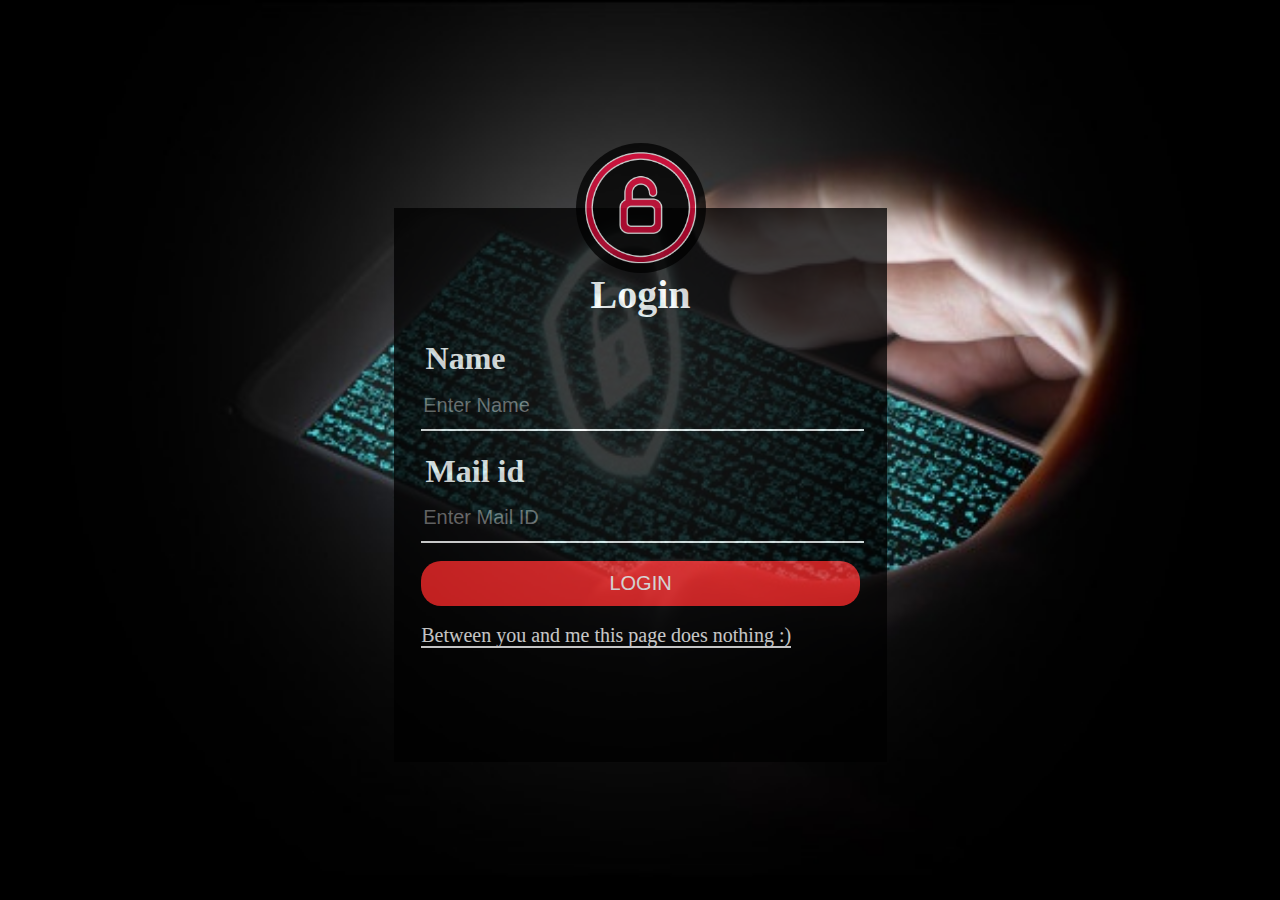
<file: index.html>
<!DOCTYPE html>
<html lang="en">
<head>
    <meta charset="UTF-8">
    <meta name="viewport" content="width=device-width, initial-scale=1.0">
    <title>Login page</title>
    <link rel="stylesheet" type="text/css" href="css/login.css">
    <script type="text/javascript" src="js/login.js"></script>
</head>
<body>
	<div id=container>
		<img src="img/login3.jpg" id=bgimg alt="firecrack img">
		<img  src="img/login.png" class=img1 alt="login logo">
		<div class= "item1">
			<form>
				<p id=space>hi</p>
				<h1>Login</h1>
				<p class=pform>Name</p>
				<input id="inname" type="text" name="name" placeholder="Enter Name">
				<p class=pform>Mail id</p>
				<input id="inmailid" type="email" name="mail id" placeholder="Enter Mail ID"><br>
				<a href="html/home1.html"><input type="button" name="logbut" value="LOGIN" onclick="welCome()"></a><br>
				<span id=spanform>Between you and me this page does nothing :)</span>
			</form>
		</div>
	</div>
	
</body>
</html>
</file>
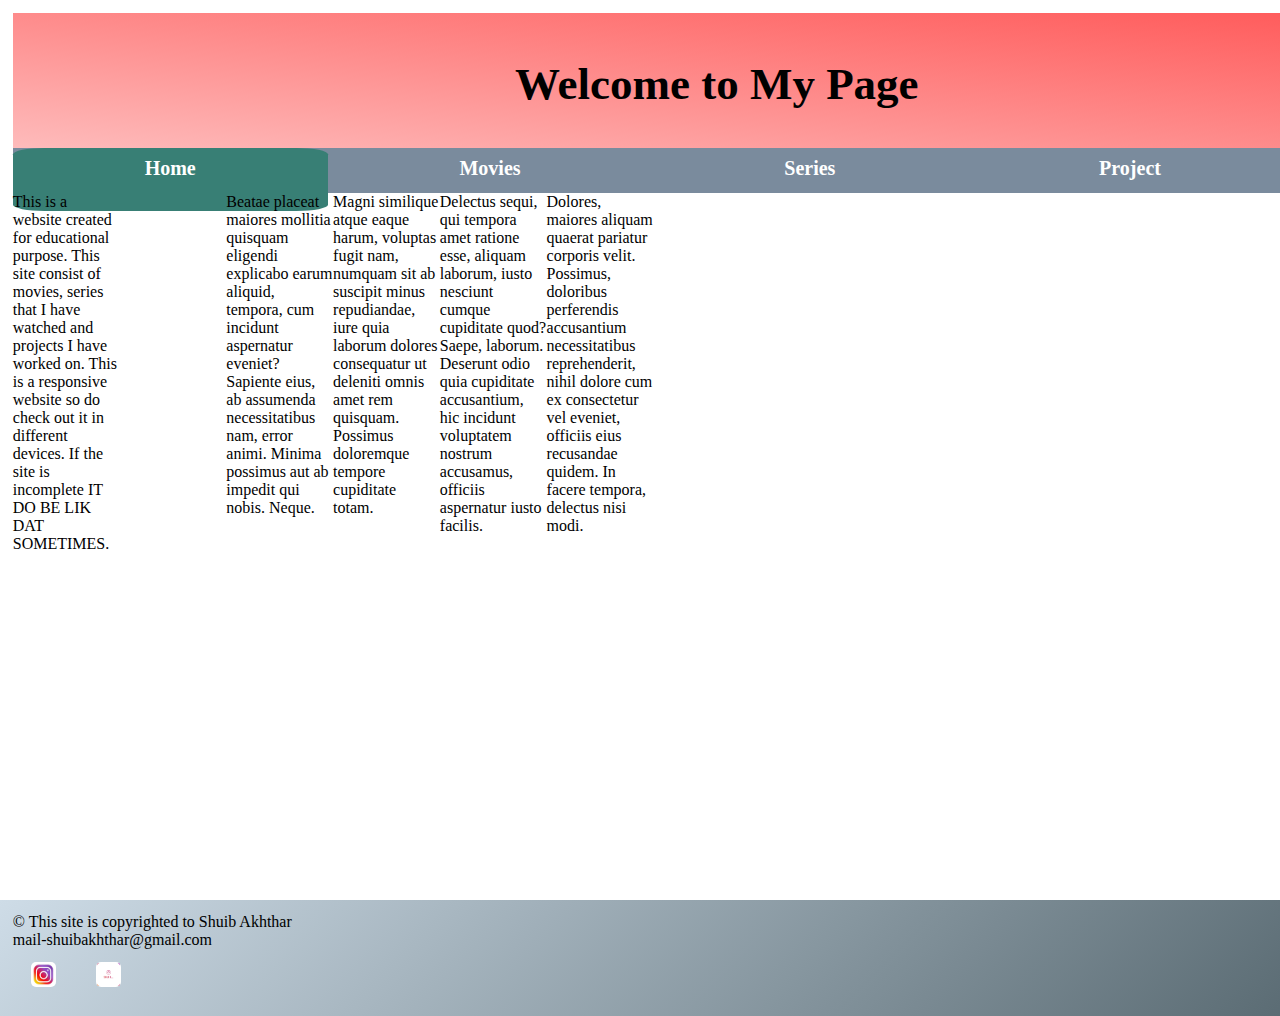
<file: html/home.html>
<!DOCTYPE html>
<html lang="en">
<head>
    <meta charset="UTF-8">
    <meta name="viewport" content="width=device-width, initial-scale=1.0">
    <title>Home</title>
    <link rel="stylesheet" type="text/css" href="../css/home.css">
    <script type="text/javascript" src="../js/home.js" ></script>
    <link rel="stylesheet" type="text/css" href="../fontawesome-free-5.13.0-web/css/all.css">
</head>
<body>
	<div id="wrap">
    	<div id = grid-lay>
			<header>
		    	<div class="toggle-nav" onclick="myFunction(this)">
			  		<div class="bar1"></div>
			  		<div class="bar2"></div>
			  		<div class="bar3"></div>
		    	</div>
		    	<h1 id="head1">Welcome to My Page</h1>
		    	<div id="sign-desk"><a href="../index.html">Sign in <i class="fas fa-sign-in-alt"></i></a></div>
		    </header>
			<section class="navbar">
			    <div class="desktop-nav">
			    	<nav>
			    		<ul>
			    			<li><a href="home.html" class="active">Home</a></li>
			    			<li><a href="movie.html">Movies</a></li>
			    			<li><a href="#">Series</a></li>
			    			<li><a href="#">Project</a></li>
			    		</ul>
			    	</nav>
			    </div>
				<div class="mobile-nav">
					<nav>
						<ul>
							<li><a href="home.html" class="active">Home</a></li>
							<li><a href="movie.html">Movies</a></li>
							<li><a href="#">Series</a></li>
							<li><a href="#">Project</a></li>
							<li><a href="../index.html">Sign in <i class="fas fa-sign-in-alt"></i></a></li>
						</ul>
					</nav>
				</div>
			</section>
			<section class="main">
				<div>This is a website created for educational purpose. This site consist of movies, series that I have watched and projects I have worked on. This is a responsive website so do check out it in different devices. If the site is incomplete IT DO BE LIK DAT SOMETIMES.</div><br>
				<div>Beatae placeat maiores mollitia quisquam eligendi explicabo earum aliquid, tempora, cum incidunt aspernatur eveniet? Sapiente eius, ab assumenda necessitatibus nam, error animi. Minima possimus aut ab impedit qui nobis. Neque.</div>
				<div>Magni similique atque eaque harum, voluptas fugit nam, numquam sit ab suscipit minus repudiandae, iure quia laborum dolores consequatur ut deleniti omnis amet rem quisquam. Possimus doloremque tempore cupiditate totam.</div>
				<div>Delectus sequi, qui tempora amet ratione esse, aliquam laborum, iusto nesciunt cumque cupiditate quod? Saepe, laborum. Deserunt odio quia cupiditate accusantium, hic incidunt voluptatem nostrum accusamus, officiis aspernatur iusto facilis.</div>
				<div>Dolores, maiores aliquam quaerat pariatur corporis velit. Possimus, doloribus perferendis accusantium necessitatibus reprehenderit, nihil dolore cum ex consectetur vel eveniet, officiis eius recusandae quidem. In facere tempora, delectus nisi modi.</div>

			</section>
		</div>
	</div>
	<footer id="foot">
		<div>&copy This site is copyrighted to Shuib Akhthar <br>mail-shuibakhthar@gmail.com <br> </div>
		<div onmouseover="rotateDIV()">
		<a id= "insta" href="https://www.instagram.com/shuib__/" target="_blank"><img src="../img/insta.jpg" alt="insta logo"></a> 
		<a href="../img/shuib___nametag.png" target="_blank"><img src="../img/shuib___nametag.png " alt="insta nametag"></a>
		</div>
	</footer>

</body>
</html>
</file>
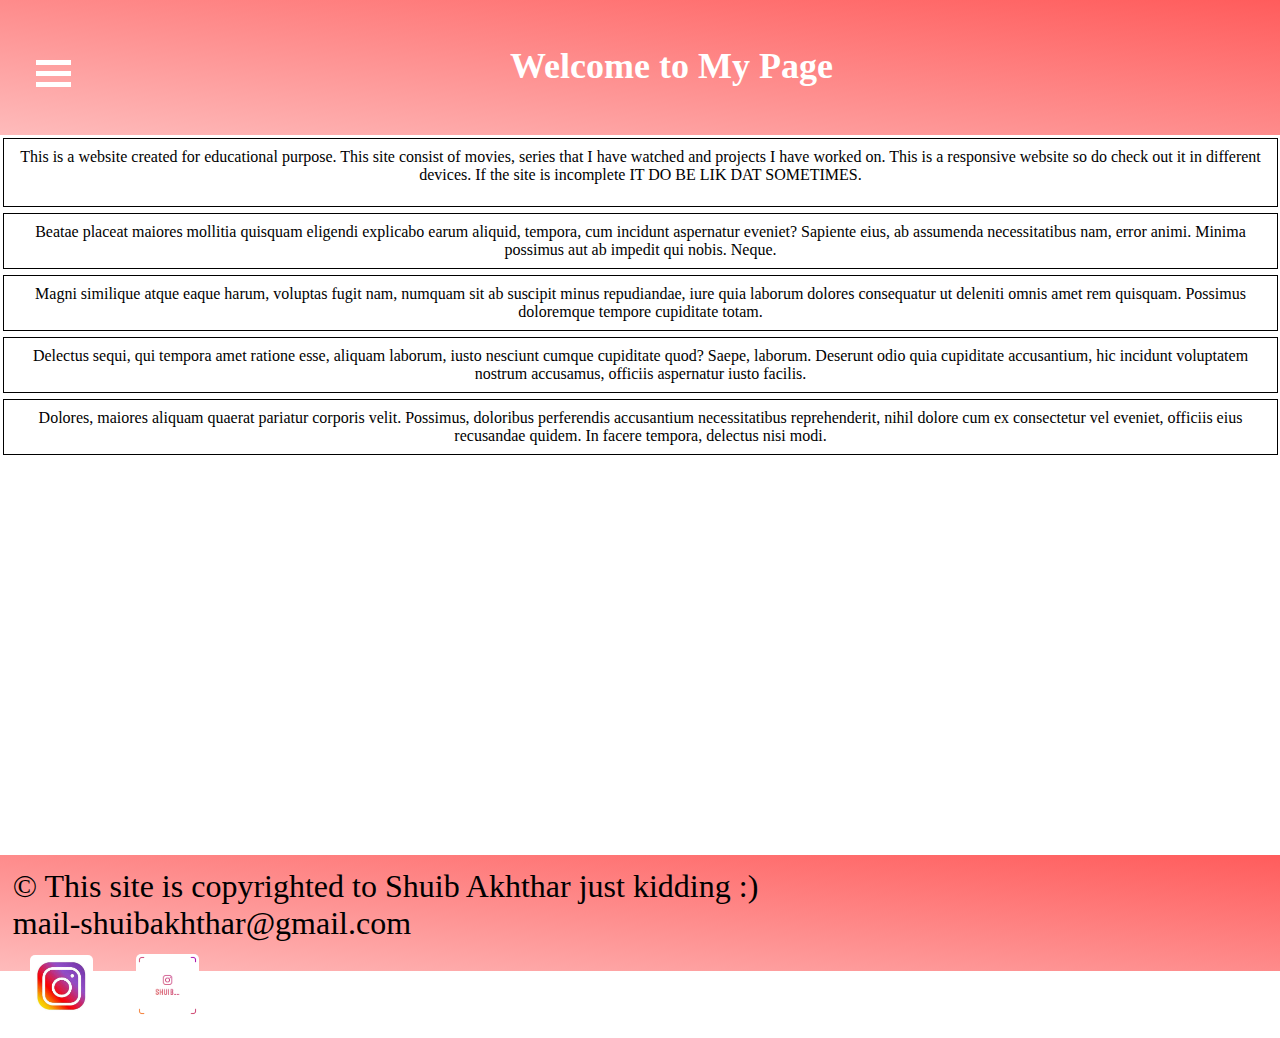
<file: html/home1.html>
<!DOCTYPE html>
<html lang="en">
<head>
	<meta charset="UTF-8">
	<title>Movies</title>
	<link rel="stylesheet" type="text/css" href="../css/home1.css">
	<script type="text/javascript" src="../js/home1.js"></script>
	<link rel="stylesheet" type="text/css" href="../fontawesome-free-5.13.0-web/css/all.css">
</head>
<body>
	<div id="wrap">
		<div id="gridlay">
			<header>
				<div class="toggle-nav" onclick="myFunction(this)">
		  			<div class="bar1"></div>
		  			<div class="bar2"></div>
		  			<div class="bar3"></div>
	    		</div>
	    		<h1 id="head1">Welcome to My Page</h1>
	    		<div id="sign-desk"><a href="../index.html">Sign in <i class="fas fa-sign-in-alt"></i></a></div>
			</header>
			<section class="navbar">
				<div class="desktop-nav">
			    	<nav>
			    		<ul>
			    			<li><a href="home1.html" class="active">Home</a></li>
			    			<li><a href="movie.html" >Movies</a></li>
			    			<li><a href="#">Series</a></li>
			    			<li><a href="accomplishment.html">Accomplishment</a></li>
			    		</ul>
			    	</nav>
		    	</div>
				<div class="mobile-nav">
					<nav>
						<ul>
							<li><a href="home1.html" class="active">Home</a></li>
							<li><a href="movie.html" >Movies</a></li>
							<li><a href="#">Series</a></li>
							<li><a href="accomplishment.html">Accomplishment</a></li>
							<li><a href="../index.html">Sign in <i class="fas fa-sign-in-alt"></i></a></li>
						</ul>
					</nav>
				</div>
			</section>
			<section class="main">
				<div>This is a website created for educational purpose. This site consist of movies, series that I have watched and projects I have worked on. This is a responsive website so do check out it in different devices. If the site is incomplete IT DO BE LIK DAT SOMETIMES. </div>
				<div>Beatae placeat maiores mollitia quisquam eligendi explicabo earum aliquid, tempora, cum incidunt aspernatur eveniet? Sapiente eius, ab assumenda necessitatibus nam, error animi. Minima possimus aut ab impedit qui nobis. Neque.</div>
				<div>Magni similique atque eaque harum, voluptas fugit nam, numquam sit ab suscipit minus repudiandae, iure quia laborum dolores consequatur ut deleniti omnis amet rem quisquam. Possimus doloremque tempore cupiditate totam.</div>
				<div>Delectus sequi, qui tempora amet ratione esse, aliquam laborum, iusto nesciunt cumque cupiditate quod? Saepe, laborum. Deserunt odio quia cupiditate accusantium, hic incidunt voluptatem nostrum accusamus, officiis aspernatur iusto facilis.</div>
				<div>Dolores, maiores aliquam quaerat pariatur corporis velit. Possimus, doloribus perferendis accusantium necessitatibus reprehenderit, nihil dolore cum ex consectetur vel eveniet, officiis eius recusandae quidem. In facere tempora, delectus nisi modi.</div>

			</section>
		</div>
	</div>
	<footer id="foot">
		<div>&copy This site is copyrighted to Shuib Akhthar just kidding :)<br>mail-shuibakhthar@gmail.com <br> </div>
		<div onmouseover="rotateDIV()">
		<a id= "insta" href="https://www.instagram.com/shuib__/" target="_blank"><img src="../img/insta.jpg" alt="insta logo"></a> 
		<a href="../img/shuib___nametag.png" target="_blank"><img src="../img/shuib___nametag.png " alt="insta nametag"></a>
		</div>
	</footer>
</body>
</html>
</file>
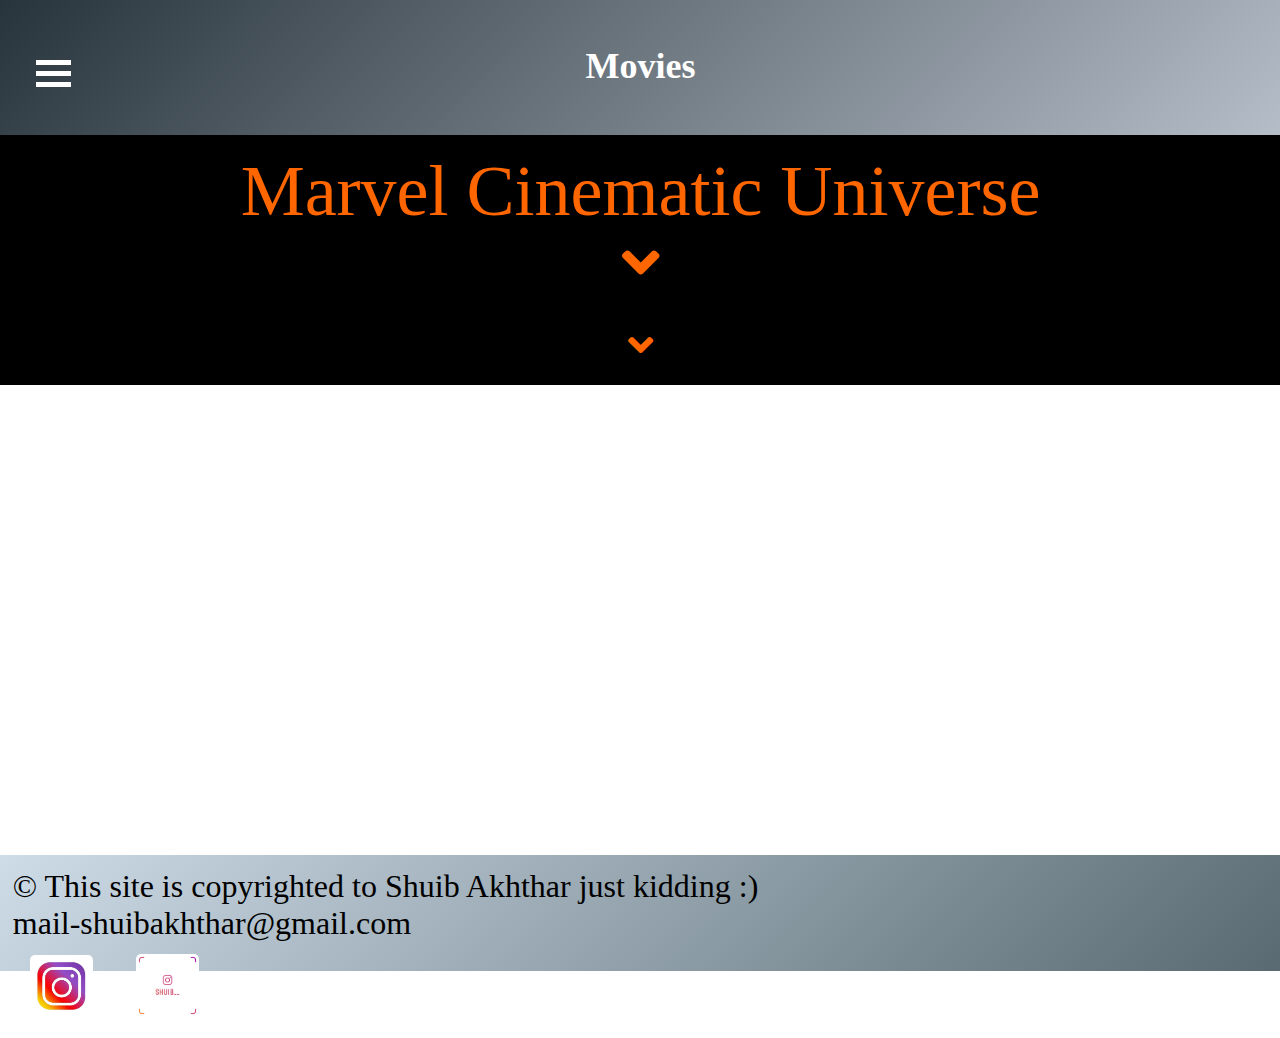
<file: html/movie.html>
<!DOCTYPE html>
<html lang="en">
<head>
	<meta charset="UTF-8">
	<title>Movies</title>
	<link rel="stylesheet" type="text/css" href="../css/movie.css">
	<script type="text/javascript" src="../js/movie.js"></script>
	<link rel="stylesheet" type="text/css" href="../fontawesome-free-5.13.0-web/css/all.css">
</head>
<body>
	<div id="wrap">
		<div id="gridlay">
			<header>
				<div class="toggle-nav" onclick="myFunction(this)">
		  			<div class="bar1"></div>
		  			<div class="bar2"></div>
		  			<div class="bar3"></div>
	    		</div>
	    		<h1 id="head1">Movies</h1>
	    		<div id="sign-desk"><a href="../index.html">Sign in <i class="fas fa-sign-in-alt"></i></a></div>
			</header>
			<section class="navbar">
				<div class="desktop-nav">
			    	<nav>
			    		<ul>
			    			<li><a href="home1.html">Home</a></li>
			    			<li><a href="movie.html" class="active">Movies</a></li>
			    			<li><a href="#">Series</a></li>
			    			<li><a href="accomplishment.html">Accomplishment</a></li>
			    		</ul>
			    	</nav>
		    	</div>
				<div class="mobile-nav">
					<nav>
						<ul>
							<li><a href="home1.html">Home</a></li>
							<li><a href="movie.html" class="active">Movies</a></li>
							<li><a href="#">Series</a></li>
							<li><a href="accomplishment.html">Accomplishment</a></li>
							<li><a href="../index.html">Sign in <i class="fas fa-sign-in-alt"></i></a></li>
						</ul>
					</nav>
				</div>
			</section>
			<section class="main">
				<div id="bhead1"><p>Marvel Cinematic Universe</p><i class="fas fa-angle-down mdd" onclick="showmarvel(this)"></i></div>
				<div class="marvel">
					<div  onclick="expand(this)" id="one" name="1/7">
						<img src="../img/marvel/ca1.jpg" alt="Captain America I poster">
						<p>Captain America: The First Avenger</p>
						<div class="det1" style="display: none"> </div>
					</div>
					<div id="two" onclick="expand(this)" name="7/13">
						<img src="../img/marvel/cm1.jpg" alt="Captain Marvel Poster">
						<p>Captain Marvel</p>
						<div class="det1" style="display: none"></div>

					</div>
					<div id="three" onclick="expand(this)" id="one" name="1/7">
						<img src="../img/marvel/im1.jpg" alt="Iron Man Poster">
						<p>Iron Man</p>
						<div class="det1" style="display: none"> </div>
					</div>
					<div id="four" onclick="expand(this)" name="7/13">
						<img src="../img/marvel/h1.jpg" alt="Incredible Hulk  Poster">
						<p>The Incredible Hulk</p>
						<div class="det1" style="display: none"> </div>
					</div>
					<div id="five" onclick="expand(this)" id="one" name="1/7">
						<img src="../img/marvel/im2.jpg" alt="Iron Man 2 Poster">
						<p>Iron Man 2</p>
						<div class="det1" style="display: none"> </div>
					</div>
					<div id="six" onclick="expand(this)" name="7/13">
						<img src="../img/marvel/t1.jpg" alt="Thor Poster">
						<p>Thor</p>
						<div class="det1" style="display: none"> </div>
					</div>
					<div id="seven" onclick="expand(this)" id="one" name="1/7">
						<img src="../img/marvel/a1.jpg" alt="The Avengers Poster">
						<p>The Avengers</p>
						<div class="det1" style="display: none"> </div>
					</div>
					<div id="eight" onclick="expand(this)" name="7/13">
						<img src="../img/marvel/im3.jpg" alt="Iron Man 3 Poster">
						<p>Iron Man 3</p>
						<div class="det1" style="display: none"> </div>
					</div>
					<div id="nine" onclick="expand(this)" id="one" name="1/7">
						<img src="../img/marvel/t2.jpg" alt="Thor: The Dark World Poster">
						<p>Thor: The Dark World</p>
						<div class="det1" style="display: none"> </div>
					</div>
					<div id="ten" onclick="expand(this)" name="7/13">
						<img src="../img/marvel/ca2.jpg" alt="Captain America: The Winter Soldier Poster">
						<p>Captain America: The Winter Soldier</p>
						<div class="det1" style="display: none"> </div>
					</div>
					<div id="eleven" onclick="expand(this)" id="one" name="1/7">
						<img src="../img/marvel/gotg1.jpg" alt="Guardians of the Galaxy Poster">
						<p>Guardians of the Galaxy</p>
						<div class="det1" style="display: none"> </div>
					</div>
					<div id="twelve" onclick="expand(this)" name="7/13">
						<img src="../img/marvel/gotg2.jpg" alt="Guardians of the Galaxy Vol. 2 Poster">
						<p>Guardians of the Galaxy Vol. 2</p>
						<div class="det1" style="display: none"> </div>
					</div>
					<div id="thirteen" onclick="expand(this)" id="one" name="1/7">
						<img src="../img/marvel/a2.jpg" alt="Avengers: Age of Ultron Poster">
						<p>Avengers: Age of Ultron</p>
						<div class="det1" style="display: none"> </div>
					</div>
					<div id="fourteen" onclick="expand(this)" name="7/13">
						<img src="../img/marvel/am1.jpg" alt="Ant-Man Poster">
						<p>Ant-Man</p>
						<div class="det1" style="display: none"> </div>
					</div>
					<div id="fifteen" onclick="expand(this)" id="one" name="1/7">
						<img src="../img/marvel/ca3.jpg" alt="Captain America: Civil War Poster">
						<p>Captain America: Civil War</p>
						<div class="det1" style="display: none"> </div>
					</div>
					<div id="sixteen" onclick="expand(this)" name="7/13">
						<img src="../img/marvel/ds1.jpg" alt="Doctor Strange Poster">
						<p>Doctor Strange</p>
						<div class="det1" style="display: none"> </div>
					</div>
					<div id="seventeen" onclick="expand(this)" id="one" name="1/7">
						<img src="../img/marvel/bp1.jpg" alt="Black Panther Poster">
						<p>Black Panther</p>
						<div class="det1" style="display: none"> </div>
					</div>
					<div id="eighteen" onclick="expand(this)" name="7/13">
						<img src="../img/marvel/sm1.jpg" alt="Spider-Man: Homecoming Poster">
						<p>Spider-Man: Homecoming</p>
						<div class="det1" style="display: none"> </div>
					</div>
					<div id="nineteen" onclick="expand(this)" id="one" name="1/7">
						<img src="../img/marvel/t3.jpg" alt="Thor: Ragnarok Poster">
						<p>Thor: Ragnarok</p>
						<div class="det1" style="display: none"> </div>
					</div>
					<div id="twenty" onclick="expand(this)" name="7/13">
						<img src="../img/marvel/am2.jpg" alt="Ant-Man and The Wasp Poster">
						<p>Ant-Man and the Wasp</p>
						<div class="det1" style="display: none"> </div>
					</div>
					<div id="two1" onclick="expand(this)" id="one" name="1/7">
						<img src="../img/marvel/a3.jpg" alt="Avengers: Infinity War Poster">
						<p>Avengers: Infinity War</p>
						<div class="det1" style="display: none"> </div>
					</div>
					<div id="two2" onclick="expand(this)" name="7/13">
						<img src="../img/marvel/a4.jpg" alt="Avengers: Endgame Poster">
						<p>Avengers: Endgame</p>
						<div class="det1" style="display: none"> </div>
					</div>
					<div id="two3" onclick="expand(this)" id="one" name="4/10">
						<img src="../img/marvel/sm2.jpg" alt="Spider-Man: Far From Home Poster">
						<p>Spider-Man: Far from Home</p>
						<div class="det1" style="display: none"> </div>
					</div>
				</div>
				<div id="bhead2"><p></p><i class="fas fa-angle-down " onclick=""></i></div>
			</section>
		</div>
	</div>
	<footer id="foot">
		<div>&copy This site is copyrighted to Shuib Akhthar just kidding :)<br>mail-shuibakhthar@gmail.com <br> </div>
		<div onmouseover="rotateDIV()">
		<a id= "insta" href="https://www.instagram.com/shuib__/" target="_blank"><img src="../img/insta.jpg" alt="insta logo"></a> 
		<a href="../img/shuib___nametag.png" target="_blank"><img src="../img/shuib___nametag.png " alt="insta nametag"></a>
		</div>
	</footer>
</body>
</html>
</file>
<file: css/login.css>
body{
	/*background-color: #dddddd;*/
	width: 100vw;
	height: 100vh;
	margin: 0;
	padding: 0;
	background: rgb(203,95,147); /* Old browsers */
	background: -moz-linear-gradient(-45deg,  rgb(203,95,147) 0%, rgb(193,71,124) 12%, rgb(193,71,124) 17%, rgb(193,71,124) 17%, rgb(168,0,67) 24%, rgb(193,71,124) 32%, rgb(168,0,67) 34%, rgb(168,0,67) 40%, rgb(193,71,124) 45%, rgb(168,0,67) 48%, rgb(193,71,124) 60%, rgb(168,0,67) 69%, rgb(168,0,67) 69%, rgb(193,71,124) 76%, rgb(168,0,67) 86%, rgb(219,55,115) 98%); /* FF3.6-15 */
	background: -webkit-linear-gradient(-45deg,  rgb(203,95,147) 0%,rgb(193,71,124) 12%,rgb(193,71,124) 17%,rgb(193,71,124) 17%,rgb(168,0,67) 24%,rgb(193,71,124) 32%,rgb(168,0,67) 34%,rgb(168,0,67) 40%,rgb(193,71,124) 45%,rgb(168,0,67) 48%,rgb(193,71,124) 60%,rgb(168,0,67) 69%,rgb(168,0,67) 69%,rgb(193,71,124) 76%,rgb(168,0,67) 86%,rgb(219,55,115) 98%); /* Chrome10-25,Safari5.1-6 */
	background: linear-gradient(135deg,  rgb(203,95,147) 0%,rgb(193,71,124) 12%,rgb(193,71,124) 17%,rgb(193,71,124) 17%,rgb(168,0,67) 24%,rgb(193,71,124) 32%,rgb(168,0,67) 34%,rgb(168,0,67) 40%,rgb(193,71,124) 45%,rgb(168,0,67) 48%,rgb(193,71,124) 60%,rgb(168,0,67) 69%,rgb(168,0,67) 69%,rgb(193,71,124) 76%,rgb(168,0,67) 86%,rgb(219,55,115) 98%); /* W3C, IE10+, FF16+, Chrome26+, Opera12+, Safari7+ */
	filter: progid:DXImageTransform.Microsoft.gradient( startColorstr='#cb5f93', endColorstr='#db3773',GradientType=1 ); /* IE6-9 fallback on horizontal gradient */
}

#bgimg{
	grid-column: 1;
	grid-row: 1;
	width: 100vw;
	height: 100vh
}

#container{
	display: grid;
	grid-template-columns: repeat(13, 7.7vw);
	grid-template-rows: repeat(13,7.7vh);
	position: relative;
	width: 100vw;
	height: 100vh;
}

#container .img1{
	width: 85px;
	height: 80px;
	background: #000;
	grid-row: 3/5;
	grid-column: 7/8;
	justify-self: center;
	align-self: center;
	border-radius: 50%;
	opacity: 0.75;
	z-index: 1;
}

#space{
	display: none;
}

.item1{
	grid-column: 5/ 10;
	grid-row: 4/12;
	background: #000;
	color: #fff;
	opacity: 0.75;
	padding: 3vh;
}

.item1 h1{
	margin: 2vh;
	padding: 0 0 1%;
	font-size: 150%;
	text-align: center;
	font-weight: bold;
}

.item1 .pform{
	margin: 1%;
	padding: 1%;
	font-size: 100%;
	font-weight: bold;
}

.item1 input{
	width: 100%;
	margin-bottom:2vh;
}

.item1 input[type="text"], input[type="email"], #spanform{
          border: none;
          border-bottom: .25vh solid #fff;
          background: transparent;
          outline:none;
          height:5vh;
          color:#fff;
          font-size:10px;
}

.item1 input[type="button"]{
      border: none;
      outline:none;
      height:5vh;
      background:#fb2525;
      color: #fff;
      font-size:13px;
      border-radius:20px;
}

.item1 input[type="button"]:hover{    
	cursor:pointer;
	background:#ffc107;
 	color:#000;
}

@media only screen  and (orientation: landscape) and (max-width: 823px){
	#container .img1{
		width: 50px;
		height: 50px;
		grid-row: 2/4;
	}

	.item1{
		grid-column: 5/ 10;
		grid-row: 3/12;
	}
}

@media only screen and (min-width: 750px) and (orientation: portrait){
	#container .img1{
		width: 150px;
		height: 125px;
	}

	#space{
		display: inline;
		visibility: hidden;
	}

	.item1 h1{
		font-size: 200%;
	}

	.item1 .pform{
		font-size: 150%;
	}

	.item1 input[type="text"], input[type="email"], #spanform{
	          font-size:15px;
	}

	.item1 input[type="button"]{
	      font-size:18px;
	}
}

@media only screen and (orientation: landscape) and (min-width: 1024px) {
	#container .img1{
		width: 100px;
		height: 100px;
	}

	#space{
		display: inline;
		visibility: hidden;
	}

	.item1 h1{
		margin: 3vh;
		padding: 0;
		font-size: 200%;
	}

	.item1 .pform{
		padding: 0%;
		font-size:150%;
	}

	.item1 input[type="text"], input[type="email"], #spanform{
	          font-size:15px;
	}

	.item1 input[type="button"]{
	      font-size:18px;
	}
}

@media only screen and (min-width:1200px ){
	#container .img1{
		width: 130px;
		height: 130px;
	}

	#space{
		display: inline;
		visibility: hidden;
	}

	.item1 h1{
		margin: 2vh;
		padding: 0 0 1%;
		font-size:250%;
	}

	.item1 .pform{
		font-size: 200%;
	}

	.item1 input[type="text"], input[type="email"], #spanform{
	          font-size:20px;
	}

	.item1 input[type="button"]{
	      font-size:20px;
	}

	.item1 input[type="button"]:hover{    
		cursor:pointer;
		background:#ffc107;
	 	color:#000;
	}
</file>
<file: css/home.css>
*{
  padding: 0;
  margin: 0;
}

html,body{
  height: 100%;
}

#wrap{
  min-height: 100vh;
}

#grid-lay{
  display: grid;
  grid-template-columns:repeat(12,8.34vw);
  grid-template-rows: minmax(8.34vh,auto);
  grid-gap:0 0 ;
}


header{
    grid-row:1;
    grid-column:1/13;
    height: 15vh;
    background: rgb(254,187,187);  
    background: -webkit-linear-gradient(bottom left, rgb(254,187,187) 0%, rgb(254,144,144) 45%, rgb(255,92,92) 100%);
    background: -o-linear-gradient(bottom left, rgb(254,187,187) 0%, rgb(254,144,144) 45%, rgb(255,92,92) 100%);
    background: linear-gradient(to top right, rgb(254,187,187) 0%, rgb(254,144,144) 45%, rgb(255,92,92) 100%);
    filter: progid:DXImageTransform.Microsoft.gradient( startColorstr='#febbbb', endColorstr='#ff5c5c',GradientType=1 ); 
    text-align: center;
}

#head1{
  display: block;
  font-size:4vh;
  font-weight: bold;
  padding: 2vh;
  margin: 2vh;
  margin-left: auto;
  margin-right: auto;
}

#sign-desk{
  display: none;
  vertical-align: middle;
}

#sign-desk a{
  display: none;
  text-decoration: none;
  font-size:2vh;
  color: #FFF;
  
}

i.fa-sign-in-alt{
  display: none;
  color: #00719e;
  font-size:1vh;
}

.toggle-nav {
  float:left;
  display: inline-block;
  cursor: pointer;
  margin: 2vh;
  margin-top: 2vh;
  padding: 2vh;
  margin-right: 0;
  padding-right: 0;
}

.bar1, .bar2, .bar3 {
  width: 35px;
  height: 5px;
  background-color: #333;
  margin: 6px 0;
  transition: 0.4s;
}

.change .bar1 {
  -webkit-transform: rotate(-45deg) translate(-9px, 6px) ;
  transform: rotate(-45deg) translate(-9px, 6px) ;
}

.change .bar2 {
  opacity: 0;
}

.change .bar3 {
  -webkit-transform: rotate(45deg) translate(-8px, -8px) ;
  transform: rotate(45deg) translate(-8px, -8px) ;
}


.navbar{
  margin: 0;
  padding: 0;
  grid-row:2;
  grid-column:1/13; 
}

.desktop-nav{
  display: none;
}

.mobile-nav{
  display: none;
  background: #7A8B9D;
  transition: .4s ease-in-out;
}

.mobile-nav nav ul{
  display: grid;
  margin: 0;
  padding:0;
  grid-template-rows:repeat(4,auto);
  list-style: none;
}

.mobile-nav.open{
  display: block;
}

.mobile-nav nav ul a{
 display: block; 
 text-decoration: none;
 font-weight: bold;
 font-size: 2vh;
 color: #fff;
 height: 5vh;
 padding: 1vh;
 border-bottom: 1px solid;
}

.mobile-nav i.fa-sign-in-alt{
  color:  #00719e;
  display: inline-block;
  font-size:25px;
}

.active{
  background: #387F75;
  -webkit-border-radius: 10%;
          border-radius: 10%;
}

.main{
  grid-column:1/13;
  grid-row:3;
  display: grid;
  grid-template-columns:repeat(12,8.34vw);
  grid-template-rows:minmax(8.34vh,auto);
}

footer{
  position: relative;
  width: 100%;
 grid-column:1/13;
  grid-row:4;
  height: 10vh;
  clear: both;
  padding: 1%;
  background: rgb(254,187,187);  
  background: -webkit-linear-gradient(bottom left, rgb(254,187,187) 0%, rgb(254,144,144) 45%, rgb(255,92,92) 100%);
  background: -o-linear-gradient(bottom left, rgb(254,187,187) 0%, rgb(254,144,144) 45%, rgb(255,92,92) 100%);
  background: linear-gradient(to top right, rgb(254,187,187) 0%, rgb(254,144,144) 45%, rgb(255,92,92) 100%);
  filter: progid:DXImageTransform.Microsoft.gradient( startColorstr='#febbbb', endColorstr='#ff5c5c',GradientType=1 ); 
    
}

#foot a{
  text-decoration: none;
  margin: 5px;
}
#foot img{
  width: 5%;
  margin: 1%;
  border-radius: 5px;
  transition-property:width,border-radius,transform;
  transition-duration: 1s;
  transition-delay: .2s;
}

#foot img:hover{
  width: 10%;
  border-radius: 5px;
  -webkit-transform:rotate(360deg);
  -ms-transform:rotate(360deg);
  -moz-transform:rotate(360deg);
  -o-transform:rotate(360deg);
}



@media only screen and (min-width:1200px){
  header{
    background: rgb(254,187,187); 
    background: -webkit-linear-gradient(bottom left, rgb(254,187,187) 0%, rgb(254,144,144) 45%, rgb(255,92,92) 100%);
    background: -o-linear-gradient(bottom left, rgb(254,187,187) 0%, rgb(254,144,144) 45%, rgb(255,92,92) 100%);
    background: linear-gradient(to top right, rgb(254,187,187) 0%, rgb(254,144,144) 45%, rgb(255,92,92) 100%); 
    filter: progid:DXImageTransform.Microsoft.gradient( startColorstr='#febbbb', endColorstr='#ff5c5c',GradientType=1 );
    height: 15vh;
    width: 100vw;
    text-align: center;
  }

  #head1{
    display: inline-block;
    font-size:5vh;
    font-weight: bold;
    padding: 3vh;
    margin-left: 10vw;
  }

  .toggle-nav {
    display: none;
  }

  .desktop-nav{
    display: block;
    background: #7A8B9D;
    width:100vw;
    height: 5vh;
  }

  nav ul{
    display: grid;
    grid-template-columns:repeat(4,auto);
    list-style: none;
  }

  nav ul a{
   display: block; 
   text-decoration: none;
   font-weight: bold;
   font-size: 20px;
   color: #FFF;
   height: 5vh;
   padding: 1vh;
   text-align: center;
  }

  nav ul a:hover{
    background: #ffffff;
    color: #959899;
    -webkit-border-radius: 10%;
            border-radius: 10%;
  }

  .active{
    background: #387F75;
    -webkit-border-radius: 10%;
            border-radius: 10%;
  }

  .mobile-nav{
    display: none;
  }

 .mobile-nav.open{
    display: none;
  }

  #grid-lay{
    display: grid;
    padding: 1%;
    grid-template-columns:auto auto ;
    grid-template-rows:auto auto ;
    
  }

  #sign{
    display: inline-block;
    margin: 3vw;
  }

  #sign a{
    text-decoration: none;
    font-weight: bold;
    font-size: 20px;
    color: #FFF;
  }

  #sign a:hover{
    color: #00719e;
    
  }

  i.fa-sign-in-alt{
    color: #fff;
    font-size:25px;
  }

  i.fa-sign-in-alt:hover{
    color: #00719e;
  }

  footer{
    position: relative;
    bottom: 0;
    width: 100%;
  }

  #foot{
    background: rgb(206,220,231); 
    background: -moz-linear-gradient(-45deg,  rgb(206,220,231) 0%, rgb(89,106,114) 100%); 
    background: -webkit-linear-gradient(-45deg,  rgb(206,220,231) 0%,rgb(89,106,114) 100%);
    background: linear-gradient(135deg,  rgb(206,220,231) 0%,rgb(89,106,114) 100%); 
    filter: progid:DXImageTransform.Microsoft.gradient( startColorstr='#cedce7', endColorstr='#596a72',GradientType=1 ); 
    clear: both;
    padding: 1%;
  }

  #foot a{
    text-decoration: none;
    margin: 5px;
  }
  #foot img{
    width: 2%;
    margin: 1%;
    border-radius: 5px;
    transition-property:width,border-radius,transform;
    transition-duration: 1s;
    transition-delay: .2s;
  }

  #foot img:hover{
    width: 5%;
    border-radius: 5px;
    -webkit-transform:rotate(360deg);
    -ms-transform:rotate(360deg);
    -moz-transform:rotate(360deg);
    -o-transform:rotate(360deg);

  }
  #foot a:hover{
    color:#ffe100;
  }
}
</file>
<file: css/home1.css>
*{
  margin:0;
  padding: 0;
}

html,body{
  height: 100%;
}

#wrap{
  min-height: 95vh;
}

#gridlay{
	display: grid;
	grid-template-columns:repeat(12,8.34vw);
	grid-template-rows: minmax(8.34vh,auto);
	grid-gap:0 0;
}

header{
	text-align: center;
	grid-row:1;
	grid-column:1/13;
	height: 15vh;
	background: rgb(254,187,187);  
  background: -webkit-linear-gradient(bottom left, rgb(254,187,187) 0%, rgb(254,144,144) 45%, rgb(255,92,92) 100%);
  background: -o-linear-gradient(bottom left, rgb(254,187,187) 0%, rgb(254,144,144) 45%, rgb(255,92,92) 100%);
  background: linear-gradient(to top right, rgb(254,187,187) 0%, rgb(254,144,144) 45%, rgb(255,92,92) 100%);
  filter: progid:DXImageTransform.Microsoft.gradient( startColorstr='#febbbb', endColorstr='#ff5c5c',GradientType=1 ); 
  }

#head1{
  display:block;
  color: #fff;
  font-size:4vh;
  font-weight: bold;
  padding: 3vh;
  /*width: 40vw;*/
  margin: 2vh;
  margin-left: auto;
  margin-right: auto;
}

#sign-desk{
  display: none;
  vertical-align: middle;
}

#sign-desk a{
  display: none;
  text-decoration: none;
  font-size:2vh;
  color: #FFF;
  
}

i.fa-sign-in-alt{
  display: none;
  color: #00719e;
  font-size:1vh;
}

.toggle-nav {
  float:left;
  display: inline-block;
  cursor: pointer;
  margin: 2vh;
  margin-top: 4vh;
  padding: 2vh;
  padding-right: 0;
}

.bar1, .bar2, .bar3 {
  width: 35px;
  height: 5px;
  background-color: #fff;
  margin: 6px 0;
  transition: 0.4s;
}

/* Rotate first bar */
.change .bar1 {
  -webkit-transform: rotate(-45deg) translate(-9px, 6px) ;
  transform: rotate(-45deg) translate(-9px, 6px) ;
}

/* Fade out the second bar */
.change .bar2 {
  opacity: 0;
}

/* Rotate last bar */
.change .bar3 {
  -webkit-transform: rotate(45deg) translate(-8px, -8px) ;
  transform: rotate(45deg) translate(-8px, -8px) ;
}

.navbar{
	margin: 0;
	padding: 0;
	grid-row:2;
	grid-column:1/13; 
}

.desktop-nav{
  display: none;
}

.mobile-nav{
  display: none;
  background: #7A8B9D;
  transition: .4s ease-in-out;
}

.mobile-nav nav ul{
  display: grid;
  margin: 0;
  padding:0;
  grid-template-rows:repeat(4,auto);
  list-style: none;
}

.mobile-nav.open{
  display: block;
  
}

.mobile-nav nav ul a{
 display: block; 
 text-decoration: none;
 font-weight: bold;
 font-size: 2vh;
 color: #fff;
 height: 5vh;
 padding: 1vh;
 border-bottom: 1px solid;
}

.mobile-nav i.fa-sign-in-alt{
  color:  #00719e;
  display: inline-block;
  font-size:25px;
}

.active{
  background: #387F75;
  -webkit-border-radius: 10%;
          border-radius: 10%;
}

.main{
	background: #fff;
  grid-column:1/13;
  grid-row:3;
  display: grid;
  grid-template-columns:repeat(12,8.34vw);
  grid-template-rows:minmax(8.34vh,auto);
  grid-gap:0 0;
  text-align: center;
}

.main div{
  border:1px solid;
  border-color: #000;
  margin: 3px;
  grid-column:1/13;
  padding: 1vh;
}


footer{
  position: relative;
  /*bottom: 0;*/
  grid-column:1/13;
  grid-row:4;
  height: 10vh;
  background: rgb(254,187,187);  
  background: -webkit-linear-gradient(bottom left, rgb(254,187,187) 0%, rgb(254,144,144) 45%, rgb(255,92,92) 100%);
  background: -o-linear-gradient(bottom left, rgb(254,187,187) 0%, rgb(254,144,144) 45%, rgb(255,92,92) 100%);
  background: linear-gradient(to top right, rgb(254,187,187) 0%, rgb(254,144,144) 45%, rgb(255,92,92) 100%);
  filter: progid:DXImageTransform.Microsoft.gradient( startColorstr='#febbbb', endColorstr='#ff5c5c',GradientType=1 ); 
  clear: both;
  padding: 1%;
  font-size: 2rem;
}

#foot a{
  text-decoration: none;
  margin: 5px;
}
#foot img{
  width: 5%;
  margin: 1%;
  border-radius: 5px;
  transition-property:width,border-radius,transform;
  transition-duration: 1s;
  transition-delay: .2s;
}

#foot img:hover{
  width: 10%;
  border-radius: 5px;
  -webkit-transform:rotate(360deg);
  -ms-transform:rotate(360deg);
  -moz-transform:rotate(360deg);
  -o-transform:rotate(360deg);

}
#foot a:hover{
  color:#ffe100;
}
</file>
<file: css/movie.css>
*{
  margin:0;
  padding: 0;
}

html,body{
  height: 100%;
}

#wrap{
  min-height: 95vh;
}

#gridlay{
	display: grid;
	grid-template-columns:repeat(12,8.34vw);
	grid-template-rows: minmax(8.34vh,auto);
	grid-gap:0 0;
  /*overflow: auto;*/
  /*width: 100%;*/
  
  /*padding-bottom: 10vh;*/
}

header{
	text-align: center;
	grid-row:1;
	grid-column:1/13;
	height: 15vh;
	background: rgb(40,52,59); 
	background: -moz-linear-gradient(-45deg,  rgb(40,52,59) 0%, rgb(130,140,149) 64%, rgb(181,189,200) 100%); 
	background: -webkit-linear-gradient(-45deg,  rgb(40,52,59) 0%,rgb(130,140,149) 64%,rgb(181,189,200) 100%); 
	background: linear-gradient(135deg,  rgb(40,52,59) 0%,rgb(130,140,149) 64%,rgb(181,189,200) 100%); 
	filter: progid:DXImageTransform.Microsoft.gradient( startColorstr='#28343b', endColorstr='#b5bdc8',GradientType=1 ); 
}

#head1{
  display:block;
  color: #fff;
  font-size:4vh;
  font-weight: bold;
  padding: 3vh;
  width: 40vw;
  margin: 2vh;
  margin-left: auto;
  margin-right: auto;
}

#sign-desk{
  display: none;
  vertical-align: middle;
}

#sign-desk a{
  display: none;
  text-decoration: none;
  font-size:2vh;
  color: #FFF;
  
}

i.fa-sign-in-alt{
  display: none;
  color: #00719e;
  font-size:1vh;
}

.toggle-nav {
  float:left;
  display: inline-block;
  cursor: pointer;
  margin: 2vh;
  margin-top: 4vh;
  padding: 2vh;
}

.bar1, .bar2, .bar3 {
  width: 35px;
  height: 5px;
  background-color: #fff;
  margin: 6px 0;
  transition: 0.4s;
}

/* Rotate first bar */
.change .bar1 {
  -webkit-transform: rotate(-45deg) translate(-9px, 6px) ;
  transform: rotate(-45deg) translate(-9px, 6px) ;
}

/* Fade out the second bar */
.change .bar2 {
  opacity: 0;
}

/* Rotate last bar */
.change .bar3 {
  -webkit-transform: rotate(45deg) translate(-8px, -8px) ;
  transform: rotate(45deg) translate(-8px, -8px) ;
}

.navbar{
	margin: 0;
	padding: 0;
	grid-row:2;
	grid-column:1/13; 
}

.desktop-nav{
  display: none;
}

.mobile-nav{
  display: none;
  background: #7A8B9D;
  transition: .4s ease-in-out;
}

.mobile-nav nav ul{
  display: grid;
  margin: 0;
  padding:0;
  grid-template-rows:repeat(4,auto);
  list-style: none;
}

.mobile-nav.open{
  display: block;
  
}

.mobile-nav nav ul a{
 display: block; 
 text-decoration: none;
 font-weight: bold;
 font-size: 2vh;
 color: #fff;
 height: 5vh;
 padding: 1vh;
 border-bottom: 1px solid;
}

.mobile-nav i.fa-sign-in-alt{
  color:  #00719e;
  display: inline-block;
  font-size:25px;
}

.active{
  background: #387F75;
  -webkit-border-radius: 10%;
          border-radius: 10%;
}

.main{
	background: #000;
  grid-column:1/13;
  grid-row:3;
  display: grid;
  grid-template-columns:repeat(12,8.34vw);
  grid-template-rows:minmax(8.34vh,auto);
  text-align: center;
}

/*.main div{
  border:1px solid;
  border-color: #FFF;
  margin: 3px;
}*/
.main img{
  width: 30vw;
  height: 25vh;
  border:1vw solid;
  border-color: #ff6600;
  border-radius: 10%;
  color: #F60;
  box-shadow: 10px 10px 10px #FFF;
}

.main p{
  color: #F60;
  font-size: 1.8em;
}

.main #bhead1{
  margin:10px;
  padding: 5px;
  color: #ff6600;
  font-size: 2.5rem;
  grid-row:1;
  grid-column:1/13;
}

#bhead1 i.mdd{
  display: block;
  font-size: 1.5em;
  -webkit-transition: .4s;
     -moz-transition: .4s;
      -ms-transition: .4s;
       -o-transition: .4s;
          transition: .4s;
}

#bhead1 i.mdd.open{
  -webkit-transform: rotate(180deg);
     -moz-transform: rotate(180deg);
      -ms-transform: rotate(180deg);
       -o-transform: rotate(180deg);
          transform: rotate(180deg);
}

.marvel{
  background: #000;
  grid-column:1/13;
  grid-row:2;
  display: grid;
  grid-template-columns:repeat(12,8.34vw);
  grid-template-rows:repeat(8.34vh,auto);
  text-align: center;
  display: none;  border: 1px solid;
  color: #FFF;
}

.marvel.open{
  display: grid;
}

.marvel p{
  font-size: 2rem;
}

.marvel div{
  color: #F60;
}

/*.marvel .details{
  display: grid;
  grid-template-columns:repeat(12,8.34vw);
  grid-template-rows:repeat(8.34vh,auto);
}*/

/*.details h2{
  grid-column:1/13;
  grid-row:1;
}*/
.details table, th , td{
  font-size: 3rem;
  padding: 2px;
  border: 1px solid #f60;
  border-collapse: separate;
  border-spacing: 10px;
}

#one{
  margin: 0;
  padding: 1vh;
  /*grid-row:1;*/
  grid-column:1/7;

}

#two{
  margin: 0;
  padding: 1vh;
  /*grid-row:1;*/
  grid-column:7/13;
}

#three{
  margin: 0;
  padding: 1vh;
  /*grid-row:2;*/
  grid-column:1/7;
}

#four{
  margin: 0;
  padding: 1vh;
  /*grid-row:2;*/
  grid-column:7/13;
}

#five{
  margin: 0;
  padding: 1vh;
  /*grid-row:3;*/
  grid-column:1/7;
}

#six{
  margin: 0;
  padding: 1vh;
  /*grid-row:3;*/
  grid-column:7/13;
}

#seven{
  margin: 0;
  padding: 1vh;
  /*grid-row:4;*/
  grid-column:1/7;
}

#eight{
  margin: 0;
  padding: 1vh;
  /*grid-row:4;*/
  grid-column:7/13;
}

#nine{
  margin: 0;
  padding: 1vh;
  /*grid-row:5;*/
  grid-column:1/7;
}

#ten{
  margin: 0;
  padding: 1vh;
  /*grid-row:5;*/
  grid-column:7/13;
}

#eleven{
  margin: 0;
  padding: 1vh;
  /*grid-row:6;*/
  grid-column:1/7;
}

#twelve{
  margin: 0;
  padding: 1vh;
  /*grid-row:6;*/
  grid-column:7/13;
}

#thirteen{
  margin: 0;
  padding: 1vh;
  /*grid-row:7;*/
  grid-column:1/7;
}

#fourteen{
  margin: 0;
  padding: 1vh;
  /*grid-row:7;*/
  grid-column:7/13;
}

#fifteen{
  margin: 0;
  padding: 1vh;
  /*grid-row:8;*/
  grid-column:1/7;
}
#sixteen{
  margin: 0;
  padding: 1vh;
  /*grid-row:8;*/
  grid-column:7/13;
}

#seventeen{
  margin: 0;
  padding: 1vh;
  /*grid-row:9;*/
  grid-column:1/7;
}

#eighteen{
  margin: 0;
  padding: 1vh;
  /*grid-row:9;*/
  grid-column:7/13;
}

#nineteen{
  margin: 0;
  padding: 1vh;
  /*grid-row:10;*/
  grid-column:1/7;
}

#twenty{
  margin: 0;
  padding: 1vh;
  /*grid-row:10;*/
  grid-column:7/13;
}

#two1{
  margin: 0;
  padding: 1vh;
  /*grid-row:11;*/
  grid-column:1/7;
}

#two2{
  margin: 0;
  padding: 1vh;
  /*grid-row:11;*/
  grid-column:7/13;
}

#two3{
  margin: 0;
  padding: 1vh;
  /*grid-row:12;*/
  grid-column:4/10;
}

#two4{
  margin: 0;
  padding: 1vh;
  grid-row:12;
  grid-column:7/13;
}

.main #bhead2{
  margin:10px;
  padding: 5px;
  color: #ff6600;
  font-size: 2.5rem;
  grid-row:3;
  grid-column:1/13;
}

footer{
  position: relative;
  /*bottom: 0;*/
  grid-column:1/13;
  grid-row:4;
  height: 10vh;
  background: rgb(206,220,231); /* Old browsers */
  background: -moz-linear-gradient(-45deg,  rgb(206,220,231) 0%, rgb(89,106,114) 100%); /* FF3.6-15 */
  background: -webkit-linear-gradient(-45deg,  rgb(206,220,231) 0%,rgb(89,106,114) 100%); /* Chrome10-25,Safari5.1-6 */
  background: linear-gradient(135deg,  rgb(206,220,231) 0%,rgb(89,106,114) 100%); /* W3C, IE10+, FF16+, Chrome26+, Opera12+, Safari7+ */
  filter: progid:DXImageTransform.Microsoft.gradient( startColorstr='#cedce7', endColorstr='#596a72',GradientType=1 ); /* IE6-9 fallback on horizontal gradient */
  clear: both;
  padding: 1%;
  font-size: 2rem;
}

#foot a{
  text-decoration: none;
  margin: 5px;
}
#foot img{
  width: 5%;
  margin: 1%;
  border-radius: 5px;
  transition-property:width,border-radius,transform;
  transition-duration: 1s;
  transition-delay: .2s;
}

#foot img:hover{
  width: 10%;
  border-radius: 5px;
  -webkit-transform:rotate(360deg);
  -ms-transform:rotate(360deg);
  -moz-transform:rotate(360deg);
  -o-transform:rotate(360deg);

}
#foot a:hover{
  color:#ffe100;
}
</file>
